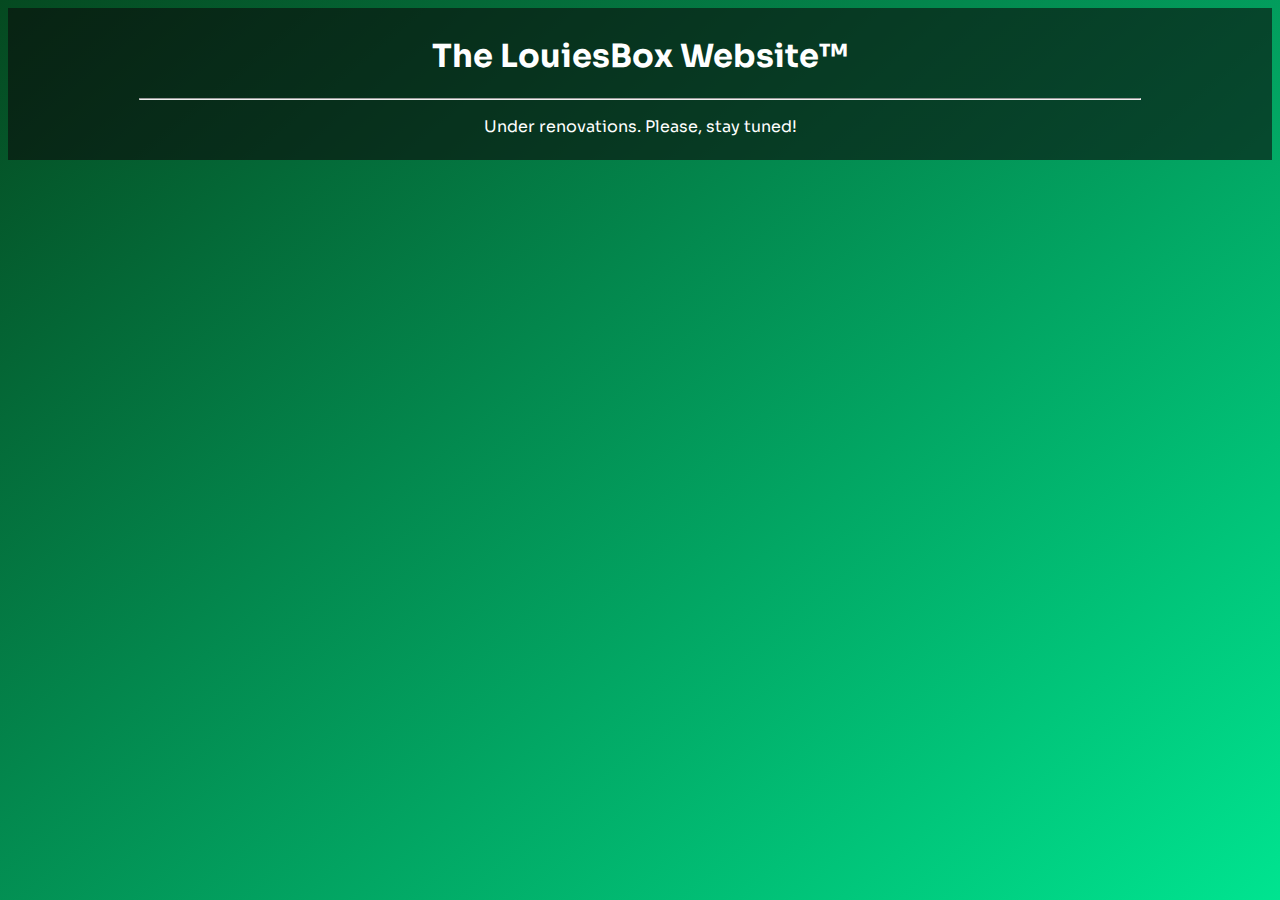
<file: index.html>
<!DOCTYPE html>
<html>
    <head>
        <title>LouiesBox | Home</title>
        <link rel="stylesheet" href="style.css">
        <link rel="preconnect" href="https://fonts.googleapis.com">
        <link rel="preconnect" href="https://fonts.gstatic.com" crossorigin>
        <link href="https://fonts.googleapis.com/css2?family=Sora:wght@300&display=swap" rel="stylesheet">
        <link rel="icon" href="flinky.jpg">
        <meta name="keywords" content="louies, louiesbox, louiesbox xyz, louies art, louies commissions">
        <meta name="description" content="LouiesBox website!">
        <meta name="author" content="LouiesBox">
    </head>
    <body id="main" style="background-color: rgba(10,10,10,0.6);padding: 7px;">
        <center>
            <h1>The LouiesBox Website™</h1>
            <hr width="80%">
            <p>Under renovations. Please, stay tuned!</p>
        </center>
    </body>
</html>
</file>
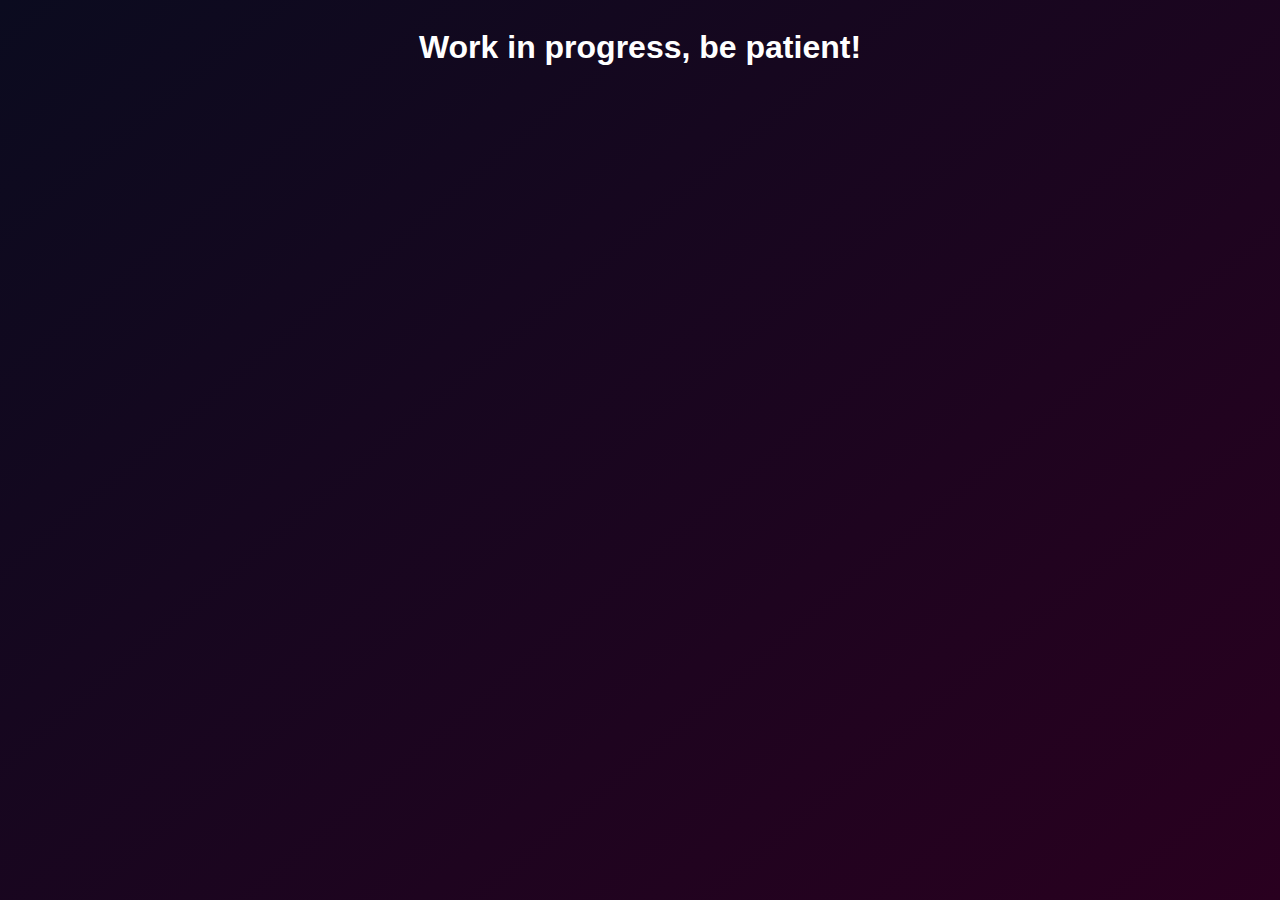
<file: commisions/index.html>
<!DOCTYPE html>
<html>
    <head>
        <title>LouiesBox | Commissions</title>
        <link rel="stylesheet" href="style.css">
    </head>
    <body>
        <div id="container">
            <h1>Work in progress, be patient!</h1>
        </div>
    </body>
</html>
</file>
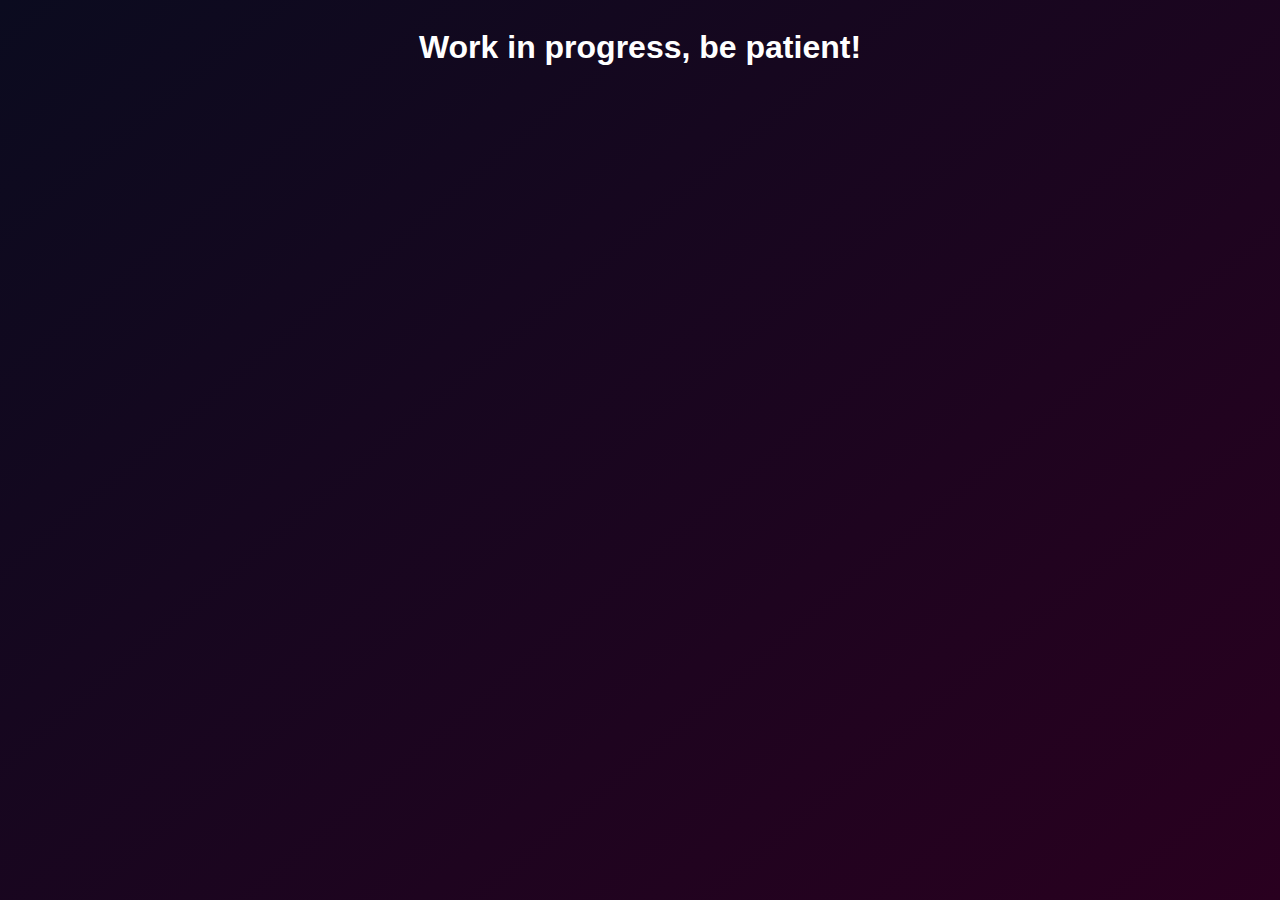
<file: examples/index.html>
<!DOCTYPE html>
<html>
    <head>
        <title>LouiesBox | Art Examples</title>
        <link rel="stylesheet" href="style.css">
    </head>
    <body>
        <div id="container">
            <h1>Work in progress, be patient!</h1>
        </div>
    </body>
</html>
</file>
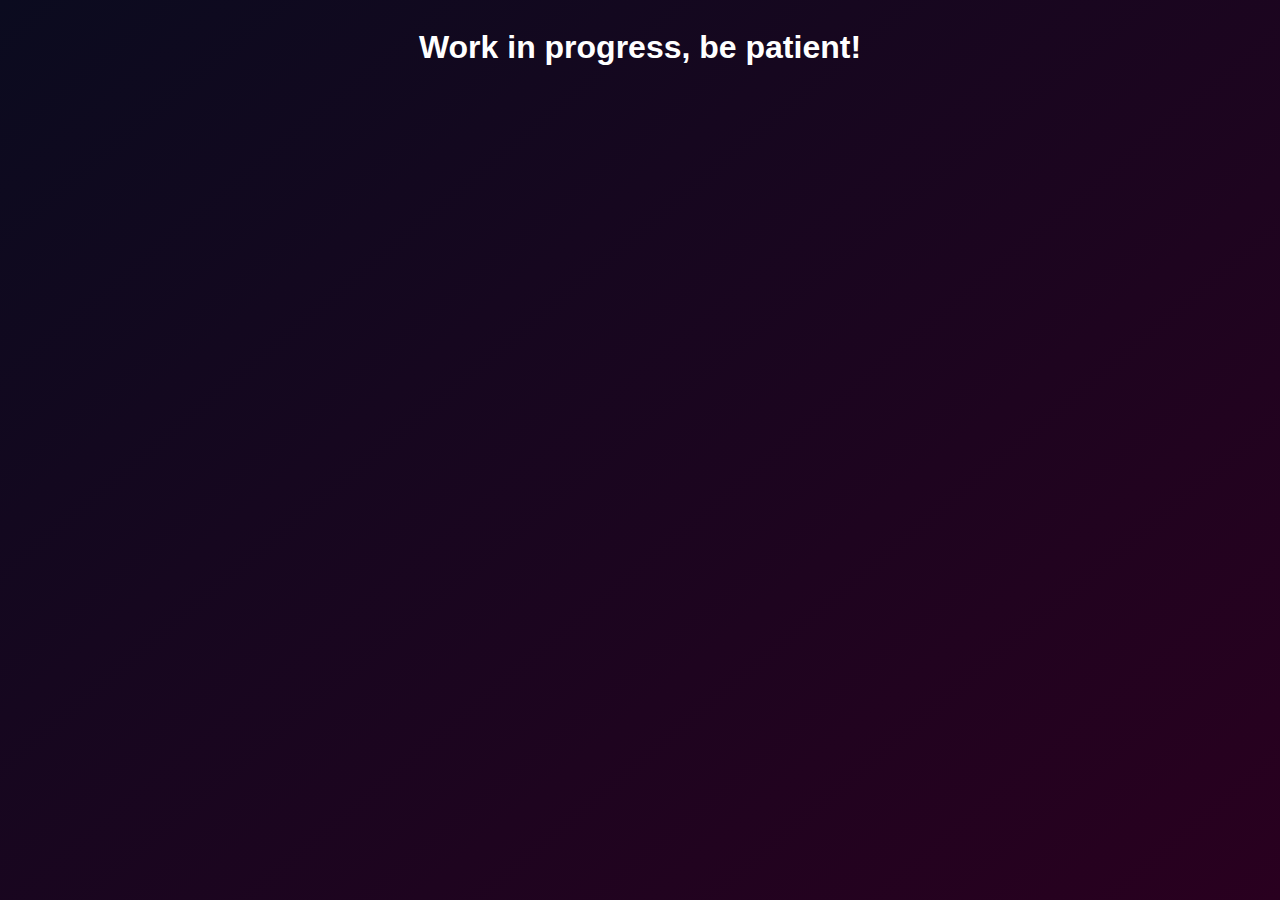
<file: commisions/commissions.html>
<!DOCTYPE html>
<html>
    <head>
        <title>LouiesBox | Commissions</title>
        <link rel="stylesheet" href="style.css">
    </head>
    <body>
        <div id="container">
            <h1>Work in progress, be patient!</h1>
        </div>
    </body>
</html>
</file>
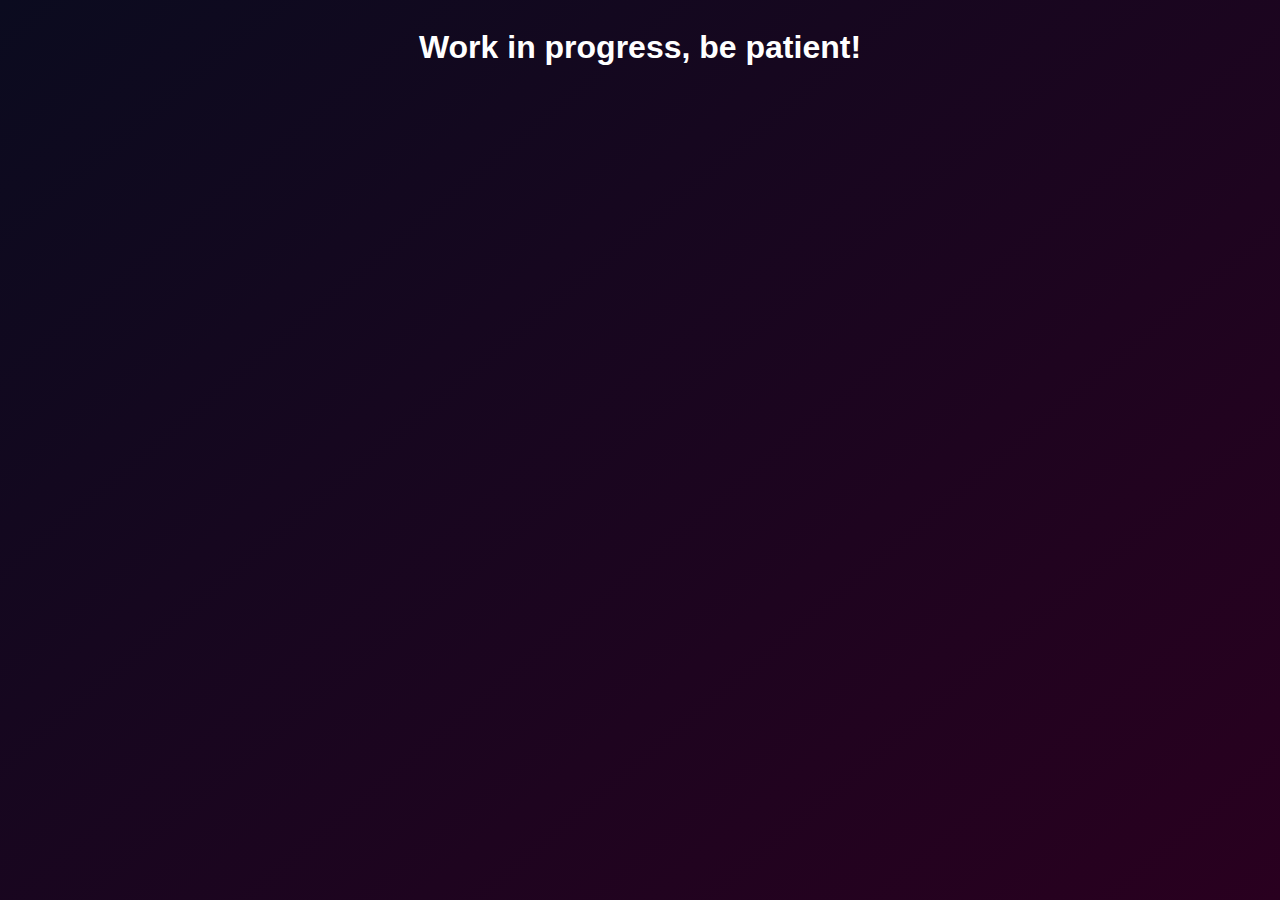
<file: examples/examples.html>
<!DOCTYPE html>
<html>
    <head>
        <title>LouiesBox | Art Examples</title>
        <link rel="stylesheet" href="style.css">
    </head>
    <body>
        <div id="container">
            <h1>Work in progress, be patient!</h1>
        </div>
    </body>
</html>
</file>
<file: style.css>
html {
    background: rgb(5,73,32) no-repeat center center fixed;
    background: linear-gradient(140deg, rgba(5,73,32,1) 0%, rgba(0,228,144,1) 100%) no-repeat center center fixed;
    font-family: 'Sora', sans-serif;
    color: white;
    -webkit-background-size: cover;
    -moz-background-size: cover;
    -o-background-size: cover;
    background-size: cover;
    height: 100%;
}

#main {
    align-content: center;
}
</file>
<file: commisions/style.css>
body {
    justify-content: center;
    align-items: center;
    text-align: center;
    font-family: sans-serif;
    color: white;
    flex-direction: column;
    display: flex;
}

html {
    height: 100%;
    width: 100%;
    background: rgb(14,14,14);
    background: linear-gradient(140deg, rgb(11,11,31) 0%, rgb(41,0,31) 100%) no-repeat center center fixed;
}

#container {
    display: flex;
    flex-direction: column;
    align-items: center;
}
</file>
<file: examples/style.css>
body {
    justify-content: center;
    align-items: center;
    text-align: center;
    font-family: sans-serif;
    color: white;
    flex-direction: column;
    display: flex;
}

html {
    height: 100%;
    width: 100%;
    background: rgb(14,14,14);
    background: linear-gradient(140deg, rgb(11,11,31) 0%, rgb(41,0,31) 100%) no-repeat center center fixed;
}

#container {
    display: flex;
    flex-direction: column;
    align-items: center;
}
</file>
